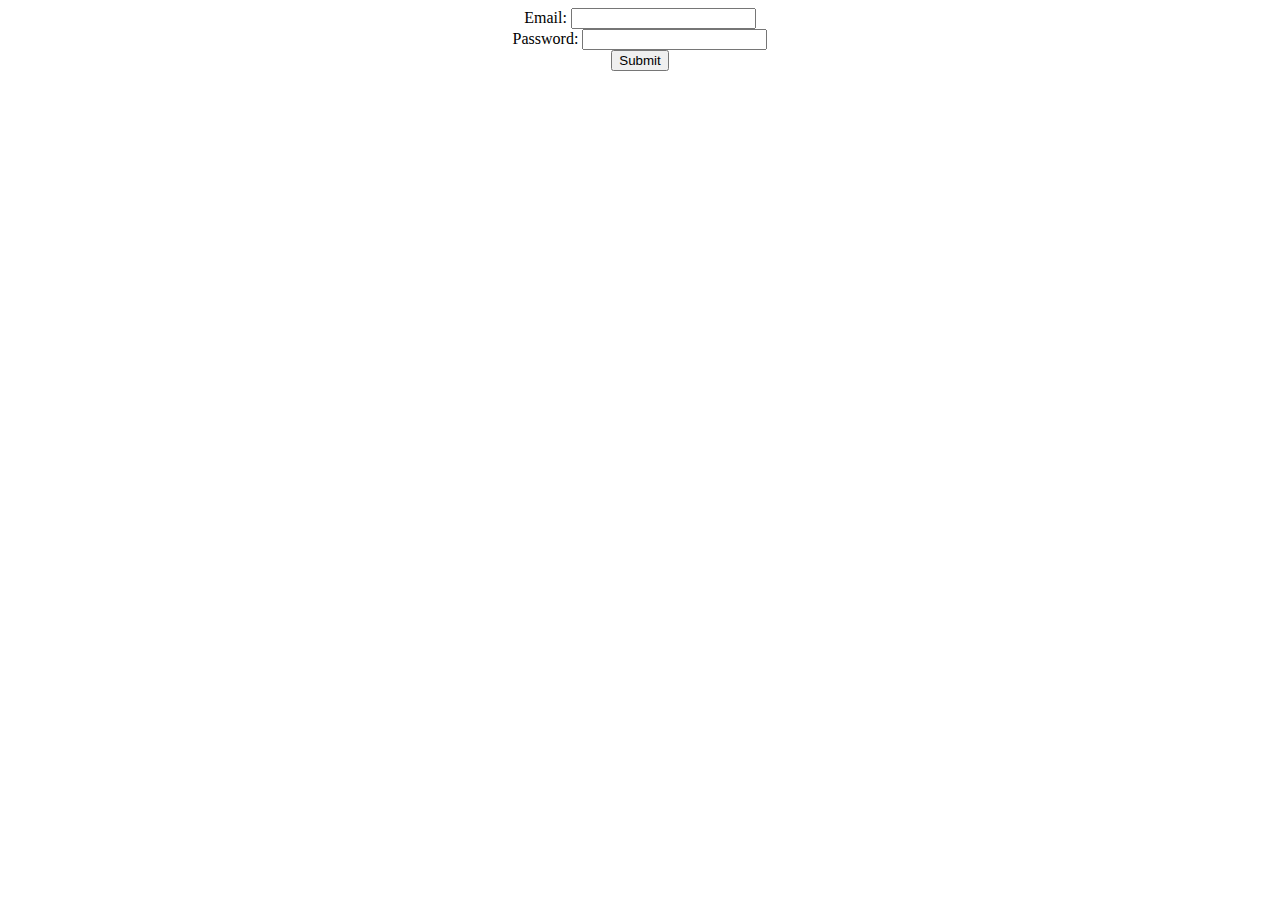
<file: login page.html>
<!DOCTYPE html>
<html lang="en">
<head>
    <meta charset="UTF-8">
    <meta name="viewport" content="width=device-width, initial-scale=1.0">
    <title>Document</title>
</head>
<body>
    <!DOCTYPE html>
<html lang="en">
<head>
    <meta charset="UTF-8">
    <meta name="viewport" content="width=device-width, initial-scale=1.0">
    <title>Document</title>
</head>
<body>
    <center>
    <form action="">
        <label for="email">Email:</label>
        <input type="email" id="email" name="email">
        <br>
        <label for="password">Password:</label>
    <input type="password" id="password" name="password">
    <br>
    <input type="submit">
    </form>
</center>
</body>
</html>
</body>
</html>
</file>
